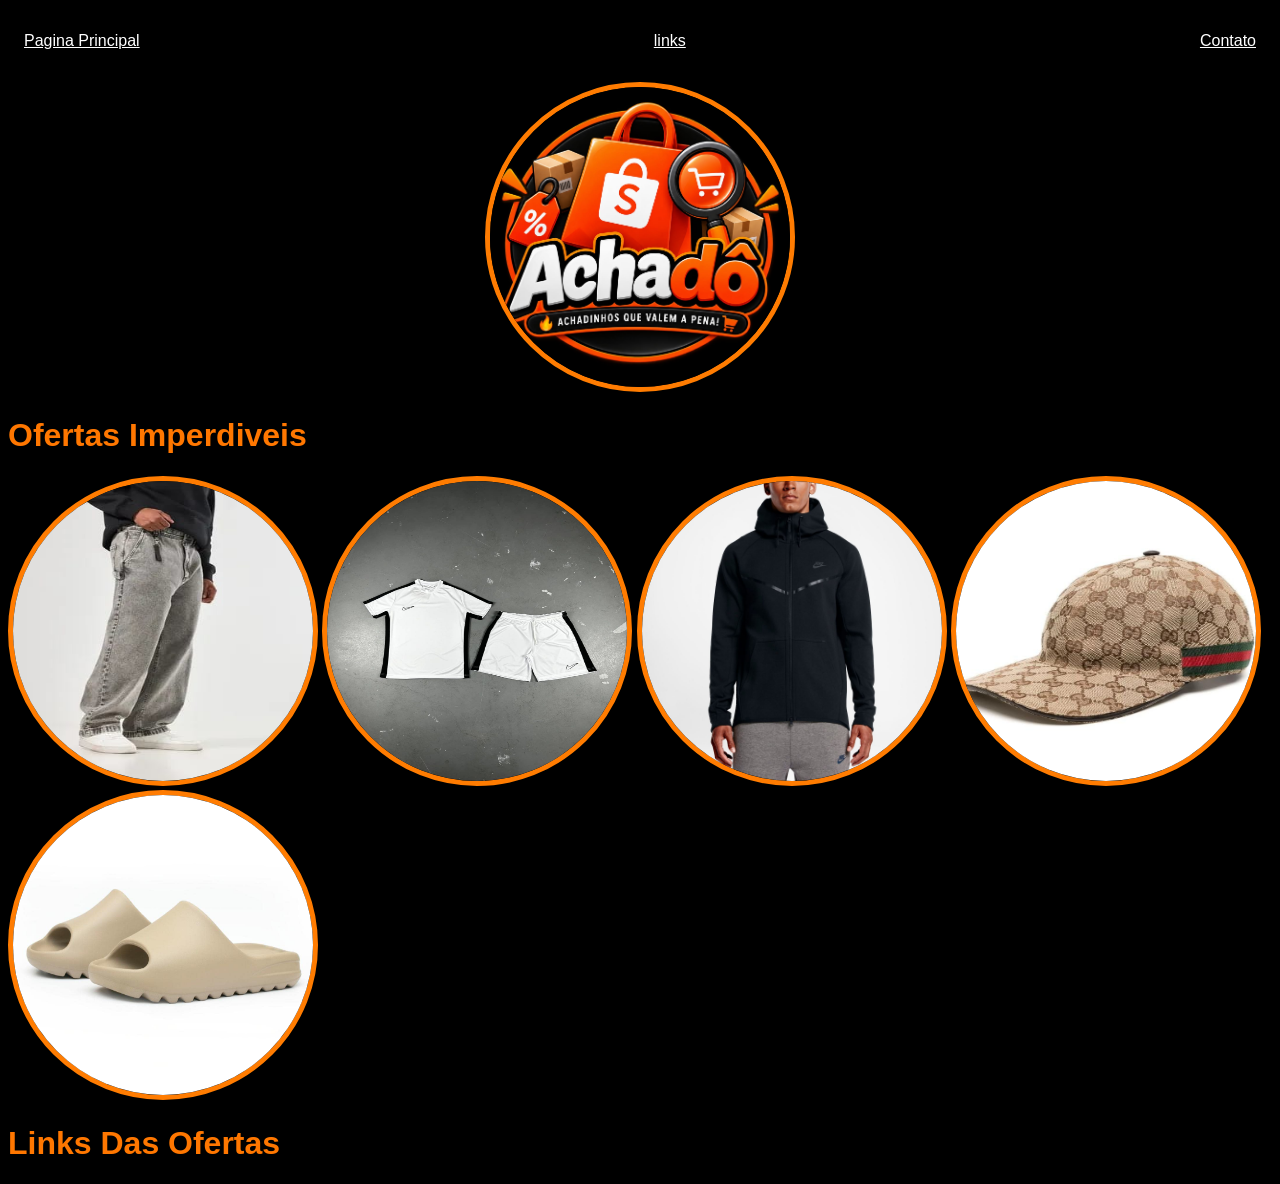
<file: site pequenos/index.html>
<!DOCTYPE html>
<html lang="en">
<head>
    <meta charset="UTF-8">
    <meta name="viewport" content="width=device-width, initial-scale=1.0">
    <title>Achadô</title>
    <link rel="stylesheet" href="index.css">
</head>
<body>
    <nav>
        <ul>
            <li>
                <a href="#index.html">Pagina Principal</a>
            </li>
            <li>
                <a href="#link.html">links</a>
            </li>
            <li>
                <a href="#contato.html">Contato</a>
            </li>
        </ul>
    </nav>

    <!-- Logo Principal -->
    <header>
        <div class="center">
        <img src="./Logo.jpeg"></img>
        </div>
        <h1>Ofertas Imperdiveis</h1>
    </header>

    <!-- Ofertas -->
        <div class="imagens">
        <img src="./Conjunto 1.jpeg" alt="imagem
        1">
        <img src="./conjunto 2.jpeg" alt="imagem 2">
        <img src="./conjunto 3.jpeg" alt="imagem 3">
        <img src="./bone.jpeg" alt="imagem 4">
        <img src="./chinelo.jpeg" alt="imagem 5">

        </div>

        <div>
            <h1>Links Das Ofertas</h1>
        </div>

        <!-- div de links -->
         
        <div>
            <a href=""></a>
        </div>

</body>
</html>
</file>
<file: site pequenos/index.css>
body{
    background-color: rgb(0, 0, 0);
    color: white;
    font-family: sans-serif;
}

ul {
    display: flex;
    justify-content: space-between;
    list-style-type: none;
    align-items: center;
    padding: 16px;
}

a{
    color: white;
}

img {
     width: 300px;
    height: 300px;
    border-radius: 50%;
    border: 5px solid rgb(255, 124, 1);
}

.center {
    text-align: center;
}

h1 {
    color: rgb(255, 119, 0);
}
</file>
